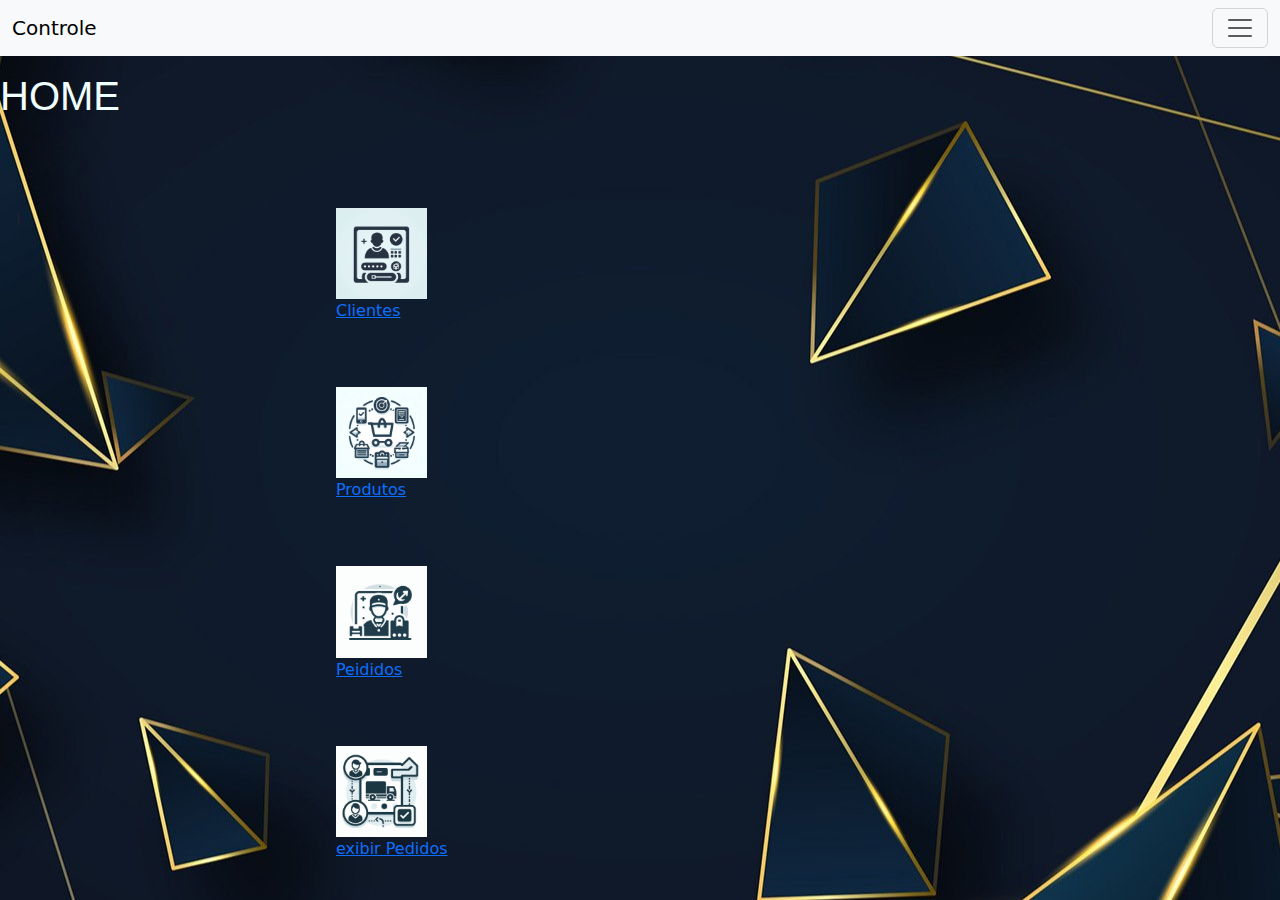
<file: www/index.html>
<!DOCTYPE html>
<html>

<head>
    <title>Controle</title>
    <meta charset="UTF-8">
    <meta charset="utf-8">
    <meta name="viewport" content="width=device-width, initial-scale=1">
    <link href="css/bootstrap.min.css" rel="stylesheet">
    <script src="js/bootstrap.bundle.min.js"></script>
    <link rel="stylesheet" href="css/main.css">
    <link rel="stylesheet" href="css/estilo.css">
</head>

<body class="body">
    <!--Navbar-->
    <div id="navbar">
        <nav class="navbar bg-body-tertiary fixed-top">
            <div class="container-fluid">
                <a class="navbar-brand" href="index.html">Controle</a>
                <button class="navbar-toggler" type="button" data-bs-toggle="offcanvas"
                    data-bs-target="#offcanvasNavbar" aria-controls="offcanvasNavbar" aria-label="Toggle navigation">
                    <span class="navbar-toggler-icon"></span>
                </button>
                <div class="offcanvas offcanvas-end" tabindex="-1" id="offcanvasNavbar"
                    aria-labelledby="offcanvasNavbarLabel">
                    <div class="offcanvas-header">
                        <h5 class="offcanvas-title" id="offcanvasNavbarLabel">Menu:</h5>
                        <button type="button" class="btn-close" data-bs-dismiss="offcanvas" aria-label="Close"></button>
                    </div>
                    <div class="offcanvas-body">
                        <ul class="navbar-nav justify-content-end flex-grow-1 pe-3">
                            <li class="nav-item">
                                <a class="nav-link active" aria-current="page" href="index.html">Home</a>
                            </li>
                            <li class="nav-item">
                                <a class="nav-link" href="pedido.html">Pedidos</a>
                            </li>
                            <li class="nav-item dropdown">
                                <a class="nav-link dropdown-toggle" href="#" role="button" data-bs-toggle="dropdown"
                                    aria-expanded="false">
                                    Dropdown
                                </a>
                                <ul class="dropdown-menu">
                                    <li><a class="dropdown-item" href="cliente.html">clientes</a></li>
                                    <li><a class="dropdown-item" href="pedido.html">Produtos</a></li>
                                    <li>
                                        <hr class="dropdown-divider">
                                    </li>
                                    <li><a class="dropdown-item" href="index.html">Home</a></li>
                                </ul>
                            </li>
                        </ul>
                        <form class="d-flex mt-3" role="search">
                            <input class="form-control me-2" type="search" placeholder="Search" aria-label="Search">
                            <button class="btn btn-outline-success" type="submit">Search</button>
                        </form>
                    </div>
                </div>
            </div>
        </nav>
    </div>
    <br>
    <br>
    <br>
    <!--Fim navbar-->
    <h1 class="cabecalho">HOME</h1>
    <br>
    <br>
    <div class="container-fluid mt-3">
        <div class="row">
          <div class="col-sm-3 p-3">l</div>
          <div class="col-sm-6 p-3">
            <div class="home">
                <a href="cliente.html">
                    <img src="img/clientes.jpg"  class="img">
                    <p>Clientes</p>
                </a>
                <br><br>
                <a href="pedido.html">
                    <img src="img/produtos.jpg"  class="img">                    
                    <p>Produtos</p>
                </a>
                <br><br>
                <a href="pedidoFeito.html">
                    <img src="img/pedidos.jpg"  class="img">
                    <p>Peididos</p>
                </a>
                <br><br>
                <a href="exibirPedidos.html">
                    <img src="img/pedidosfeitos.jpg"  class="img">
                    <p>exibir Pedidos</p>
                </a>
            </div>
          </div>
          <div class="col-sm-3 p-3"></div>
        </div>
      </div>

</body>

</html>
</file>
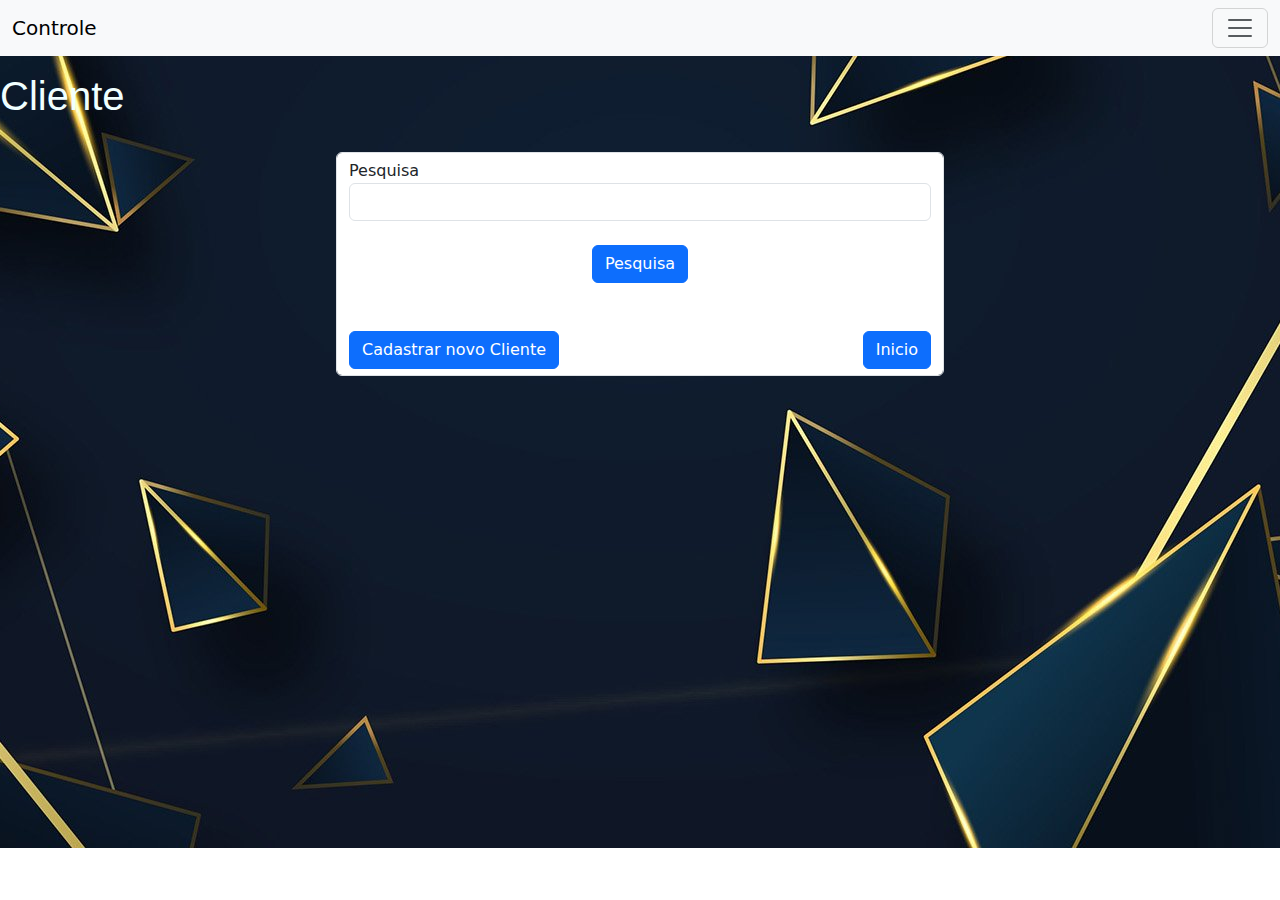
<file: www/cliente.html>
<!DOCTYPE html>
<html lang="pt-br">

<head>
    <meta charset="UTF-8">
    <meta name="viewport" content="width=device-width, initial-scale=1">
    <link href="css/bootstrap.min.css" rel="stylesheet">
    <script src="js/bootstrap.bundle.min.js"></script>
    <link rel="stylesheet" href="css/main.css">
    <link rel="stylesheet" href="css/estilo.css">
    <title>Pesquisa de Clientes</title>
</head>

<body class="body">
    <!--Navbar-->
    <div id="navbar">
        <nav class="navbar bg-body-tertiary fixed-top">
            <div class="container-fluid">
                <a class="navbar-brand" href="index.html">Controle</a>
                <button class="navbar-toggler" type="button" data-bs-toggle="offcanvas"
                    data-bs-target="#offcanvasNavbar" aria-controls="offcanvasNavbar" aria-label="Toggle navigation">
                    <span class="navbar-toggler-icon"></span>
                </button>
                <div class="offcanvas offcanvas-end" tabindex="-1" id="offcanvasNavbar"
                    aria-labelledby="offcanvasNavbarLabel">
                    <div class="offcanvas-header">
                        <h5 class="offcanvas-title" id="offcanvasNavbarLabel">Menu:</h5>
                        <button type="button" class="btn-close" data-bs-dismiss="offcanvas" aria-label="Close"></button>
                    </div>
                    <div class="offcanvas-body">
                        <ul class="navbar-nav justify-content-end flex-grow-1 pe-3">
                            <li class="nav-item">
                                <a class="nav-link active" aria-current="page" href="index.html">Home</a>
                            </li>
                            <li class="nav-item">
                                <a class="nav-link" href="pedido.html">Pedidos</a>
                            </li>
                            <li class="nav-item dropdown">
                                <a class="nav-link dropdown-toggle" href="#" role="button" data-bs-toggle="dropdown"
                                    aria-expanded="false">
                                    Dropdown
                                </a>
                                <ul class="dropdown-menu">
                                    <li><a class="dropdown-item" href="cliente.html">Clientes</a></li>
                                    <li><a class="dropdown-item" href="pedido.html">Produtos</a></li>
                                    <li>
                                        <hr class="dropdown-divider">
                                    </li>
                                    <li><a class="dropdown-item" href="index.html">Home</a></li>
                                </ul>
                            </li>
                        </ul>
                        <form class="d-flex mt-3" role="search">
                            <input class="form-control me-2" type="search" placeholder="Search" aria-label="Search">
                            <button class="btn btn-outline-success" type="submit">Search</button>
                        </form>
                    </div>
                </div>
            </div>
        </nav>
    </div>
    <!--Fim navbar-->
    <br><br><br>
    <h1 class="cabecalho">Cliente</h1>
    <!--Container -->
    <div class="container-fluid mt-3">
        <div class="row">
            <div class="col-sm-3 p-3"></div>
            <div class="col-sm-6 p-3">
                <div class="forms">
                    <div class="form-control">
                        Pesquisa<br>
                        <input type="text" class="form-control" id="valor" name=""><br>
                        <div class="center">
                            <input type="button" class="btn btn-primary" value="Pesquisa" onclick="executar()">
                        </div>
                        <br><br>
                        <div class="linha d-flex justify-content-between">
                            <a href="cadCliente.html">
                                <input type="button" class="btn btn-primary" value="Cadastrar novo Cliente">
                            </a>
                            <a href="index.html">
                                <input type="button" class="btn btn-primary" value="Inicio">
                            </a>
                        </div>
                    </div>
                </div>
                <br>
                <div id="resul"></div>
            </div>
            <div class="col-sm-3 p-3"></div>
        </div>
    </div>
    <!--Fim do container-->
    <script type="text/javascript">
        function executar() {
            var xmlhttp = new XMLHttpRequest();
            let tabela, registro, saida, dados;

            dados = JSON.stringify({
                valor: document.getElementById('valor').value
            });

            xmlhttp.onload = function () {
                tabela = JSON.parse(this.responseText);
                saida = '<table class="table table-striped table-bordered table-hover">';
                saida += '<thead class="table-dark">';
                saida += '<tr><th>ID</th>';
                saida += '<th>Nome</th><th>E-mail</th>';
                saida += '<th colspan="2">Ações</th></tr>';
                saida += '</thead><tbody>';

                for (registro of tabela) {
                    saida += '<tr><td>' + registro.id + '</td>';
                    saida += '<td>' + registro.nome + '</td>';
                    saida += '<td>' + registro.email + '</td>';
                    saida += '<td><a href="altCliente.html?id=' + registro.id + '" class="btn btn-warning">Alterar</a></td>';
                    saida += '<td><a href="excCliente.html?id=' + registro.id + '" class="btn btn-danger">Excluir</a></td></tr>';
                }
                saida += '</tbody></table>';

                document.getElementById("resul").innerHTML = saida;
            }

            xmlhttp.open("POST", "cliente.php");
            xmlhttp.setRequestHeader("Content-Type", "application/x-www-form-urlencoded");
            xmlhttp.send("x=" + dados);
        }
    </script>
</body>

</html>
</file>
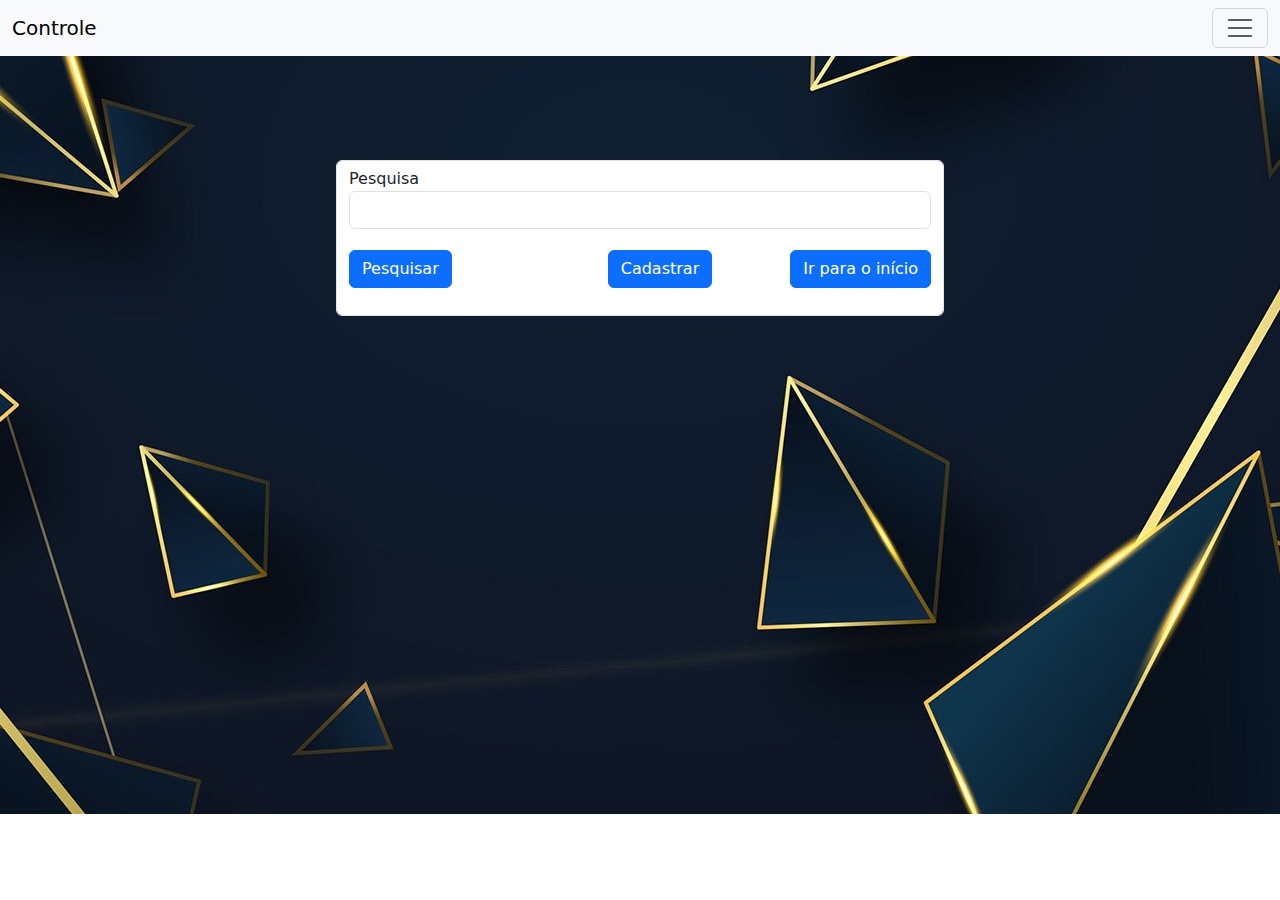
<file: www/pedido.html>
<!DOCTYPE html>
<html lang="pt-br">

<head>
    <title>Pesquisa de Itens</title>
    <meta charset="UTF-8">
    <meta name="viewport" content="width=device-width, initial-scale=1">
    <link href="css/bootstrap.min.css" rel="stylesheet">
    <script src="js/bootstrap.bundle.min.js"></script>
    <link rel="stylesheet" href="css/main.css">
    <link rel="stylesheet" href="css/estilo.css">
</head>

<body class="body">
    <h1>Pedido</h1>
    <!--Navbar-->
    <div id="navbar">
        <nav class="navbar bg-body-tertiary fixed-top">
            <div class="container-fluid">
                <a class="navbar-brand" href="index.html">Controle</a>
                <button class="navbar-toggler" type="button" data-bs-toggle="offcanvas"
                    data-bs-target="#offcanvasNavbar" aria-controls="offcanvasNavbar" aria-label="Toggle navigation">
                    <span class="navbar-toggler-icon"></span>
                </button>
                <div class="offcanvas offcanvas-end" tabindex="-1" id="offcanvasNavbar"
                    aria-labelledby="offcanvasNavbarLabel">
                    <div class="offcanvas-header">
                        <h5 class="offcanvas-title" id="offcanvasNavbarLabel">Menu:</h5>
                        <button type="button" class="btn-close" data-bs-dismiss="offcanvas" aria-label="Close"></button>
                    </div>
                    <div class="offcanvas-body">
                        <ul class="navbar-nav justify-content-end flex-grow-1 pe-3">
                            <li class="nav-item">
                                <a class="nav-link active" aria-current="page" href="index.html">Home</a>
                            </li>
                            <li class="nav-item">
                                <a class="nav-link" href="pedido.html">Pedidos</a>
                            </li>
                            <li class="nav-item dropdown">
                                <a class="nav-link dropdown-toggle" href="#" role="button" data-bs-toggle="dropdown"
                                    aria-expanded="false">
                                    Dropdown
                                </a>
                                <ul class="dropdown-menu">
                                    <li><a class="dropdown-item" href="cliente.html">Clientes</a></li>
                                    <li><a class="dropdown-item" href="pedido.html">Produtos</a></li>
                                    <li>
                                        <hr class="dropdown-divider">
                                    </li>
                                    <li><a class="dropdown-item" href="index.html">Home</a></li>
                                </ul>
                            </li>
                        </ul>
                        <form class="d-flex mt-3" role="search">
                            <input class="form-control me-2" type="search" placeholder="Search" aria-label="Search">
                            <button class="btn btn-outline-success" type="submit">Search</button>
                        </form>
                    </div>
                </div>
            </div>
        </nav>
    </div>
    <!--Fim navbar-->
    <br><br><br>
    <!--Container -->
    <div class="container-fluid mt-3">
        <div class="row">
            <div class="col-sm-3 p-3"></div>
            <div class="col-sm-6 p-3">
                <div class="forms">
                    <div class="form-control">
                        <label for="valor">Pesquisa</label>
                        <input type="text" class="form-control mb-3" id="valor" name="">
                        <div class="linha d-flex justify-content-between mb-3">
                            <div class="center" >
                                <input type="button" class="btn btn-primary" value="Pesquisar" onclick="executar()">
                            </div>
                            <br><br>
                            <a href="cadPedido.html">
                                <input type="button" class="btn btn-primary" value="Cadastrar">
                            </a>
                            <a href="index.html">
                                <input type="button" class="btn btn-primary" value="Ir para o início">
                            </a>
                        </div>
                    </div>
                </div>
                <div id="resul" class="mt-3"></div>
            </div>
            <div class="col-sm-3 p-3"></div>
        </div>
    </div>
    <!--Fim do container-->
    <script type="text/javascript">
        function executar() {
            var xmlhttp = new XMLHttpRequest();
            let tabela, registro, saida, dados;

            dados = JSON.stringify({
                valor: document.getElementById('valor').value
            });

            xmlhttp.onload = function () {
                tabela = JSON.parse(this.responseText);
                saida = '<table class="table table-striped table-bordered table-hover">';
                saida += '<thead class="table-dark">';
                saida += '<tr><th>ID</th>';
                saida += '<th>Nome</th><th>Preço</th>';
                saida += '<th colspan="2">Ações</th></tr>';
                saida += '</thead><tbody>';

                for (registro of tabela) {
                    saida += '<tr><td>' + registro.id + '</td>';
                    saida += '<td>' + registro.item + '</td>';
                    saida += '<td>' + registro.preco + '</td>';
                    saida += '<td><a href="altPedido.html?id=' + registro.id + '" class="btn btn-warning">Alterar</a></td>';
                    saida += '<td><a href="excPedido.html?id=' + registro.id + '" class="btn btn-danger">Excluir</a></td></tr>';
                }
                saida += '</tbody></table>';

                document.getElementById("resul").innerHTML = saida;
            }

            xmlhttp.open("POST", "pedido.php");
            xmlhttp.setRequestHeader("Content-Type", "application/x-www-form-urlencoded");
            xmlhttp.send("x=" + dados);
        }
    </script>
</body>

</html>
</file>
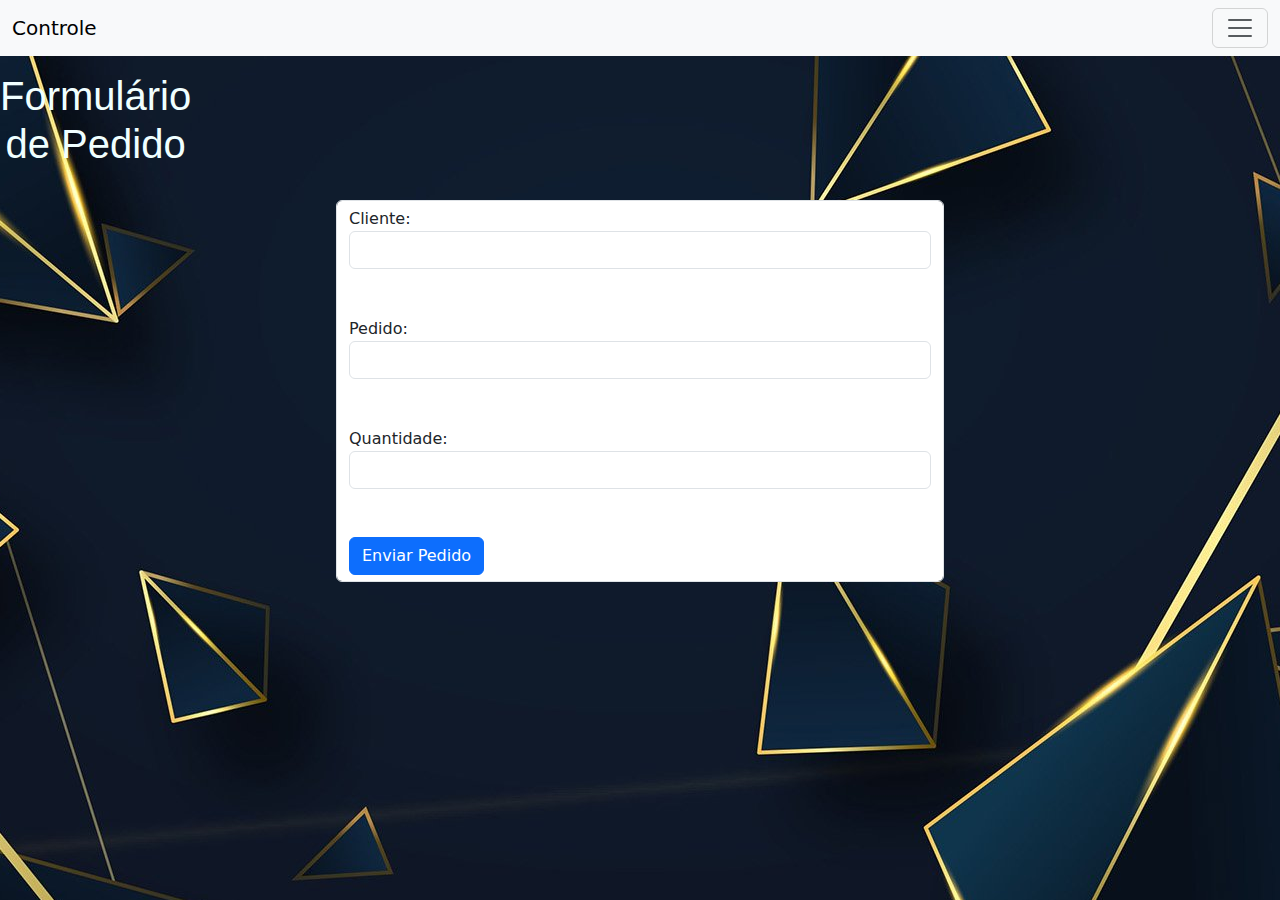
<file: www/pedidoFeito.html>
<!DOCTYPE html>
<html lang="pt-br">

<head>
    <meta charset="UTF-8">
    <meta name="viewport" content="width=device-width, initial-scale=1">
    <link href="css/bootstrap.min.css" rel="stylesheet">
    <script src="js/bootstrap.bundle.min.js"></script>
    <link rel="stylesheet" href="css/main.css">
    <link rel="stylesheet" href="css/estilo.css">
    <title>Formulário de Pedido</title>
</head>

<body class="body">
    <!--Navbar-->
    iv id="navbar">
        <nav class="navbar bg-body-tertiary fixed-top">
            <div class="container-fluid">
                <a class="navbar-brand" href="index.html">Controle</a>
                <button class="navbar-toggler" type="button" data-bs-toggle="offcanvas"
                    data-bs-target="#offcanvasNavbar" aria-controls="offcanvasNavbar" aria-label="Toggle navigation">
                    <span class="navbar-toggler-icon"></span>
                </button>
                <div class="offcanvas offcanvas-end" tabindex="-1" id="offcanvasNavbar"
                    aria-labelledby="offcanvasNavbarLabel">
                    <div class="offcanvas-header">
                        <h5 class="offcanvas-title" id="offcanvasNavbarLabel">Menu:</h5>
                        <button type="button" class="btn-close" data-bs-dismiss="offcanvas" aria-label="Close"></button>
                    </div>
                    <div class="offcanvas-body">
                        <ul class="navbar-nav justify-content-end flex-grow-1 pe-3">
                            <li class="nav-item">
                                <a class="nav-link active" aria-current="page" href="index.html">Home</a>
                            </li>
                            <li class="nav-item">
                                <a class="nav-link" href="pedido.html">Pedidos</a>
                            </li>
                            <li class="nav-item dropdown">
                                <a class="nav-link dropdown-toggle" href="#" role="button" data-bs-toggle="dropdown"
                                    aria-expanded="false">
                                    Dropdown
                                </a>
                                <ul class="dropdown-menu">
                                    <li><a class="dropdown-item" href="cliente.html">clientes</a></li>
                                    <li><a class="dropdown-item" href="pedido.html">Produtos</a></li>
                                    <li>
                                        <hr class="dropdown-divider">
                                    </li>
                                    <li><a class="dropdown-item" href="index.html">Home</a></li>
                                </ul>
                            </li>
                        </ul>
                        <form class="d-flex mt-3" role="search">
                            <input class="form-control me-2" type="search" placeholder="Search" aria-label="Search">
                            <button class="btn btn-outline-success" type="submit">Search</button>
                        </form>
                    </div>
                </div>
            </div>
        </nav>
    </div>
    <!--Fim navbar-->
    <br>
    <br>
    <br>
    <h1 class="cabecalho">Formulário de Pedido</h1>
    <!--Container -->
    <div class="container-fluid mt-3">
        <div class="row">
            <div class="col-sm-3 p-3"></div>
            <div class="col-sm-6 p-3">
                <div class="forms">
                    <div class="form-control">
                        <form id="pedidoForm">
                            <label for="cliente">Cliente:</label>
                            <select id="cliente" class="form-control" name="cliente" required>
                                <!-- Opções de clientes serão preenchidas dinamicamente -->
                            </select><br><br>

                            <label for="pedido">Pedido:</label>
                            <select id="pedido" class="form-control" name="pedido" required>
                                <!-- Opções de pedidos serão preenchidas dinamicamente -->
                            </select><br><br>

                            <label for="quantidade">Quantidade:</label>
                            <input type="number" class="form-control" id="quantidade" name="quantidade" required><br><br>

                            <button type="submit" class="btn btn-primary">Enviar Pedido</button>
                            <div id="mensagem"></div>
                        </form>
                    </div>
                </div>
            </div>
            <div class="col-sm-3 p-3"></div>
        </div>
    </div>
    <!--Fim do container-->
    <script>
        // Código JavaScript para preencher dinamicamente o menu suspenso de clientes e pedidos
        window.onload = function () {
            // Função para preencher clientes
            function preencherClientes() {
                var selectCliente = document.getElementById("cliente");
                selectCliente.innerHTML = ''; // Limpa as opções existentes

                var xmlhttpClientes = new XMLHttpRequest();
                xmlhttpClientes.onreadystatechange = function () {
                    if (this.readyState == 4 && this.status == 200) {
                        var clientes = JSON.parse(this.responseText);

                        clientes.forEach(function (cliente) {
                            var option = document.createElement("option");
                            option.value = cliente.id;
                            option.text = cliente.nome;
                            selectCliente.appendChild(option);
                        });
                    }
                };
                xmlhttpClientes.open("GET", "obtercliente.php", true);
                xmlhttpClientes.send();
            }

            // Função para preencher pedidos
            function preencherPedidos() {
                var selectPedido = document.getElementById("pedido");
                selectPedido.innerHTML = ''; // Limpa as opções existentes

                var xmlhttpPedidos = new XMLHttpRequest();
                xmlhttpPedidos.onreadystatechange = function () {
                    if (this.readyState == 4 && this.status == 200) {
                        var pedidos = JSON.parse(this.responseText);

                        pedidos.forEach(function (pedido) {
                            var option = document.createElement("option");
                            option.value = pedido.id;
                            option.text = pedido.item;
                            selectPedido.appendChild(option);
                        });
                    }
                };
                xmlhttpPedidos.open("GET", "obterPedido.php", true);
                xmlhttpPedidos.send();
            }

            // Preencher clientes e pedidos ao carregar a página
            preencherClientes();
            preencherPedidos();

            // Enviar dados do formulário em JSON
            document.getElementById("pedidoForm").onsubmit = function (e) {
                e.preventDefault();
                var cliente = document.getElementById("cliente").value;
                var pedido = document.getElementById("pedido").value;
                var quantidade = document.getElementById("quantidade").value;

                var data = {
                    "cliente": cliente,
                    "pedido": pedido,
                    "quantidade": quantidade
                };

                var xmlhttpEnviar = new XMLHttpRequest();
                xmlhttpEnviar.onreadystatechange = function () {
                    if (this.readyState == 4 && this.status == 200) {
                        document.getElementById("mensagem").innerHTML = this.responseText;
                        document.getElementById("pedidoForm").reset();
                        // Atualizar opções de clientes e pedidos após o envio bem-sucedido
                        preencherClientes();
                        preencherPedidos();
                    }
                };
                xmlhttpEnviar.open("POST", "pedidoFeito.php", true);
                xmlhttpEnviar.setRequestHeader("Content-Type", "application/json");
                xmlhttpEnviar.send(JSON.stringify(data));
            };
        };
    </script>
</body>

</html>
</file>
<file: www/css/main.css>
.formsIni {
    display: flex;
    width: 400px;
    gap: 10px;
    flex-direction: column;
 }
.body{
    background-image: url('img/background-site.jpg');
}

.formsMeio {
    display: flex;
    width: 400px;
    gap: 10px;
    flex-direction: row;
 }

.cabecalho {
    display: flex; 
    width: 10px;
}

.menu{
    display: flex;
    width: 400px;
    flex-direction: row;
    text-align: center;
}
</file>
<file: www/css/estilo.css>
.body{
    background-image: url(../img/img.jpg);
    background-position: center;
    background-repeat: no-repeat;
    background-size: auto;
}

.cabecalho{
    text-align: center;
    font-family: 'Segoe UI', Tahoma, Geneva, Verdana, sans-serif;
    color: azure;
    display: flex;

    

}

.forms{
    text-align: justify;
    align-items: center;
    border: 25px;
    color: white;
    display: flex;
    justify-content: center;
    align-items: center;
    gap: 2px;
}

.linha{
    display: flex; 
    flex-direction: row; 
    gap: 2px;
    justify-content: center;
    align-items: center;
}

.center{
    display: flex;
    justify-content: center;
    align-items: center;
}

.home{
    display: flex;
    flex-direction: column;
    justify-content: center;
    align-items: center;
}

.img{
    display: flex;
    flex-direction: column;
    justify-content: center;
    align-items: center;
    width: 15%;

}
</file>
